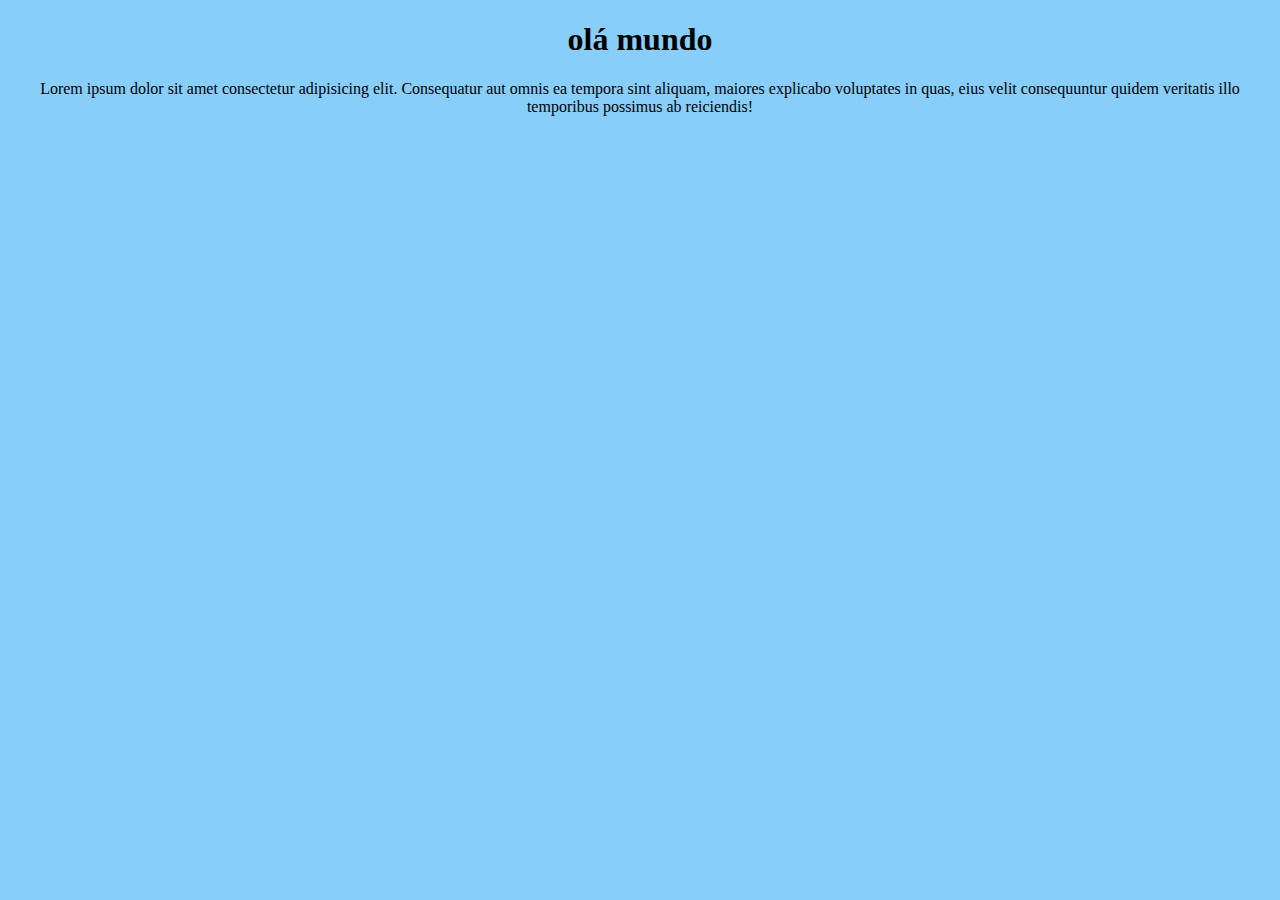
<file: exemplo/index.html>
<!DOCTYPE html>
<html lang="en">
<head>
    <meta charset="UTF-8">
    <meta http-equiv="X-UA-Compatible" content="IE=edge">
    <meta name="viewport" content="width=device-width, initial-scale=1.0">
    <title>meu progaminha</title>
    <style>
        body{
            background-color: lightskyblue;
            text-align: center;
            font:normal
        }

        h1 {
            color: black;
        }
    </style>
</head>
<body>
    <h1>olá mundo</h1>
    <p>Lorem ipsum dolor sit amet consectetur adipisicing elit. Consequatur aut omnis ea tempora sint aliquam, maiores explicabo voluptates in quas, eius velit consequuntur quidem veritatis illo temporibus possimus ab reiciendis!</p>
    <script>
        window.alert("minha primeira mensagem")//janela com um aviso e (ok)
        window.confirm("está gostando de js?")//janela com botão ok e cancel
        Window.prompt("qual é seu nome?") //vai peerguntar o nome
    </script>
</body>
</html>
</file>
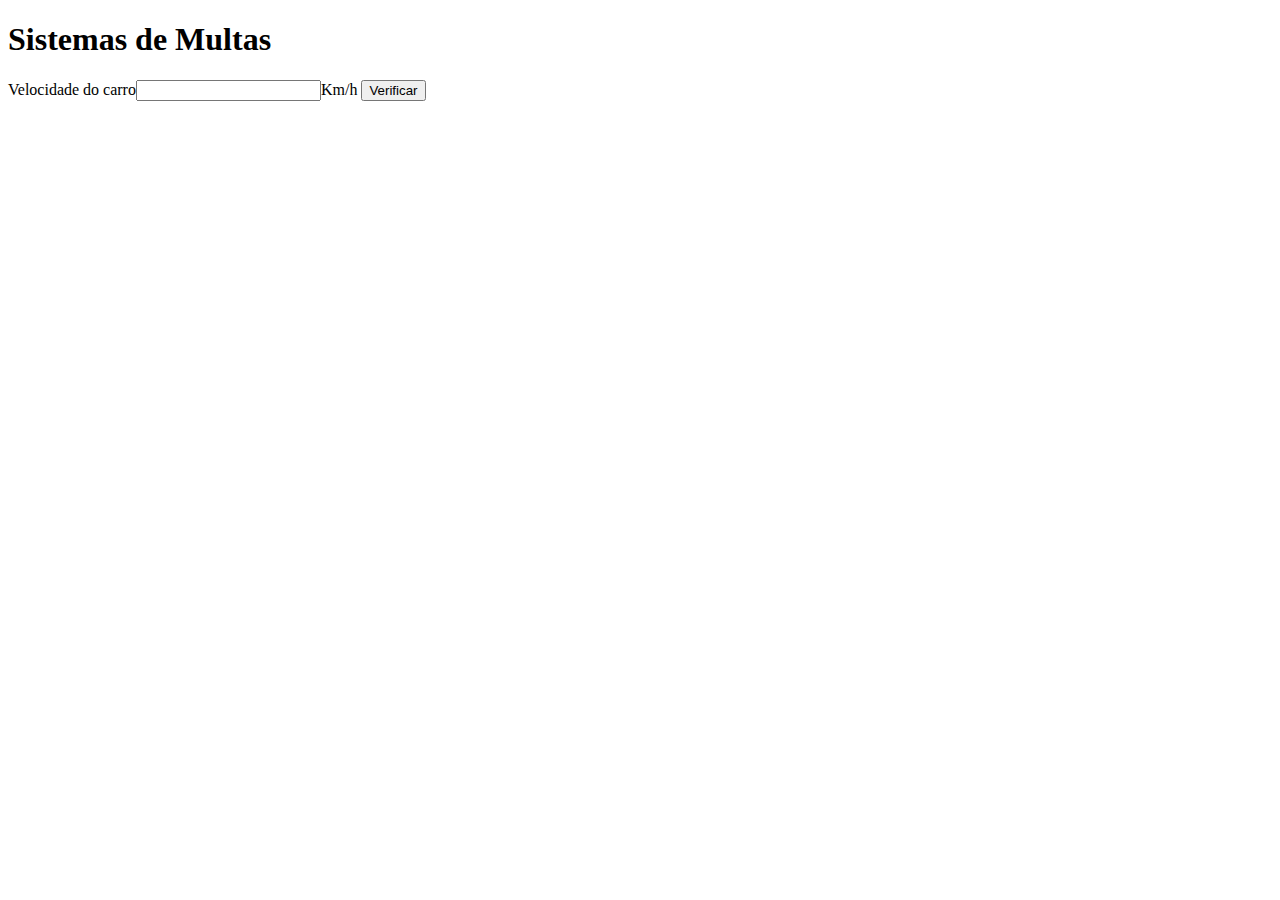
<file: aula011/ex010.html>
<!DOCTYPE html>
<html lang="pt-br">
<head>
    <meta charset="UTF-8">
    <meta http-equiv="X-UA-Compatible" content="IE=edge">
    <meta name="viewport" content="width=device-width, initial-scale=1.0">
    <title>DETRAN</title>
</head>
<body>
    <h1>Sistemas de Multas</h1>
    Velocidade do carro<input type="number" name="txtvel" id="txtvel">Km/h
    <input type="button" value="Verificar" onclick="calcular()">
    <div id="res">

    </div>
    <script>
       function calcular(){ 
            var txtv = window.document.querySelector('input#txtvel')
            var res = window.document.querySelector('div#res')
            var vel = Number(txtv.value)
            res.innerHTML = `<p>Sua velocidae atual é de <strong>${vel}Km/h<strong/></p>`
            if (vel > 60){
                res.innerHTML += `<p>Você está <strong>MULTADO</strong> por excesso de velocidade</p>`
            }
            res.innerHTML += `<p>Dirija sempre com o sinto de segurança<p/>`
        }      
    </script>
</body>
</html>
</file>
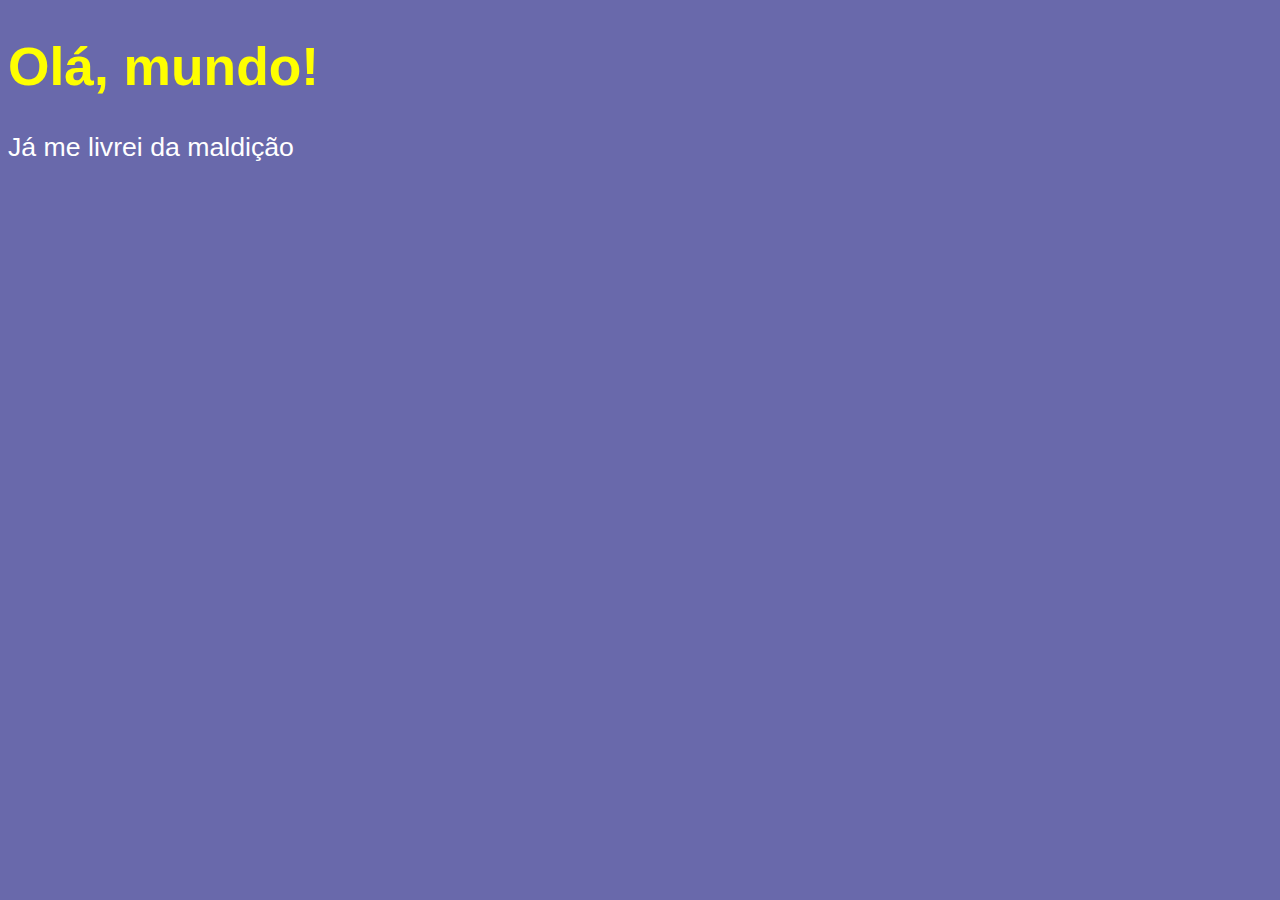
<file: aula06/ex003.html>
<!DOCTYPE html>
<html lang="en">
<head>
    <meta charset="UTF-8">
    <meta http-equiv="X-UA-Compatible" content="IE=edge">
    <meta name="viewport" content="width=device-width, initial-scale=1.0">
    <title>meu primiero programa</title>
    <style>
        body{
            background-color: rgb(105, 105, 171);
            color: white;
            font:  normal 20pt arial;
        }
        h1 {
            color: yellow;
        }
    </style>
</head>
<body>
    <h1>Olá, mundo!</h1>
    <p>Já me livrei da maldição</p>
    <script>
        var n1 = Number.parseInt (window.prompt('digite um número')) //number.parseFloat para real
        var n2 = Number.parseInt (window.prompt ('digite outro número'))//mumber.parseInt para inteiro/ mumber tbm da certo pr os 2
        var s = n1 + n2
        window.alert ('a soma dos valores é' + string(s))//ou ${} com CRASE `//string p/ numero pra string
        //number + number = adição
        //string + string = contatenação
    </script>
    
</body>
</html>
</file>
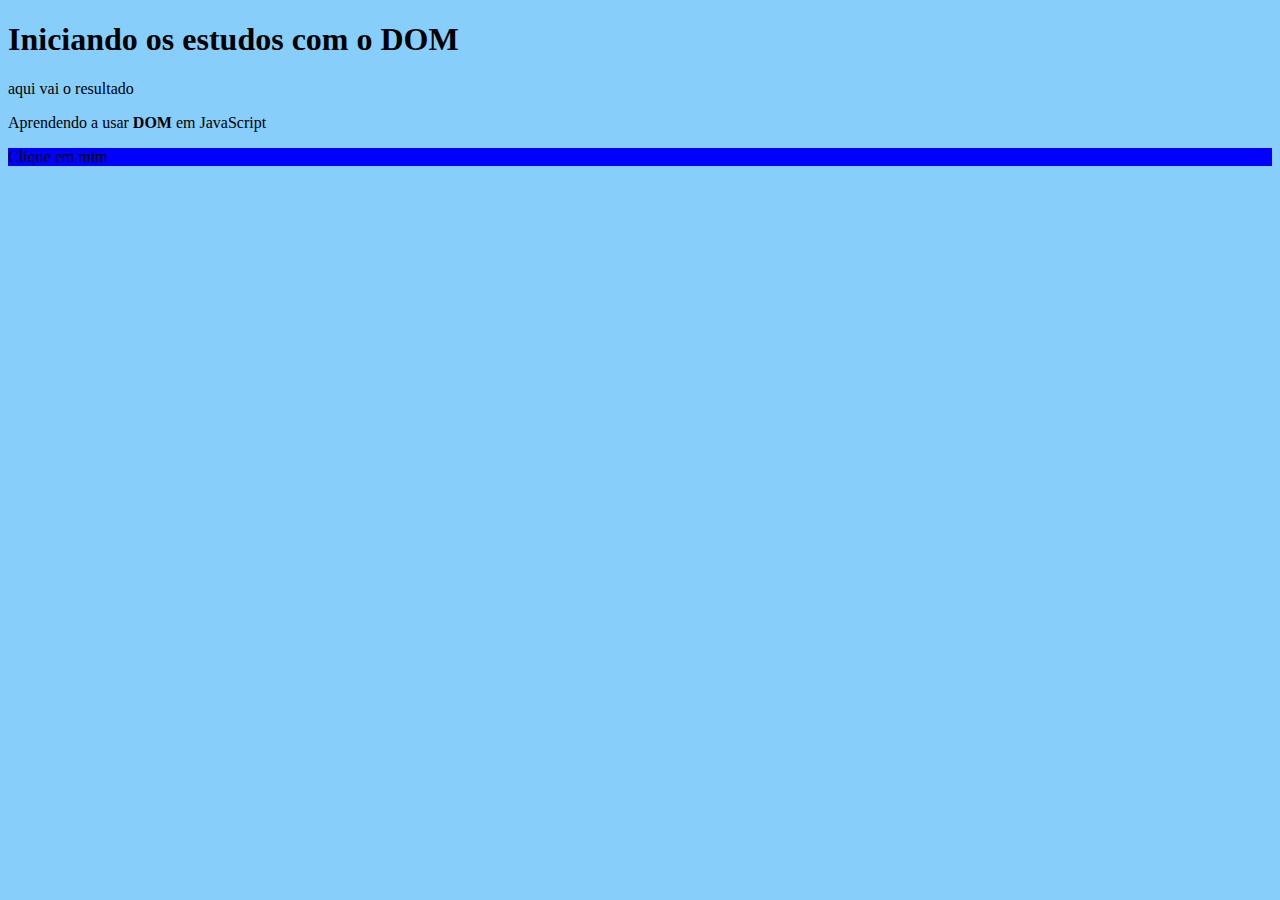
<file: aula06/ex005.html>
<!DOCTYPE html>
<html lang="pt-br">
<head>
    <meta charset="UTF-8">
    <meta http-equiv="X-UA-Compatible" content="IE=edge">
    <meta name="viewport" content="width=device-width, initial-scale=1.0">
    <title>Primeiro DOM</title>
    <style>
        body {
            background-color: lightskyblue;
            color: normal 18pt Arial;
        }

        div#
    </style>
</head>
<body>
    <h1>Iniciando os estudos com o DOM</h1>
    <p>aqui vai o resultado</p>
    <p>Aprendendo a usar <strong>DOM</strong> em JavaScript</p>
    <div id="msg">Clique em mim</div>
    <script>
        var corpo = window.document.body
        var p1 =  window.document.getElementsByTagName('p')[1]
        /*POR ID
        var d = window.document.getElementById('msg')
        d.style.background = 'green'
        d.innerText = 'Estou aguardando... '*/
        /*POR NOME
        var d = window.document.getElementsByName('msg')[0]
        d.innerText = 'Olá!'*/
        /*POR QUERY*/
        var d =  window.document.querySelector('div#msg')
        d.style.background = 'blue'

    </script>
</body>
</html>
</file>
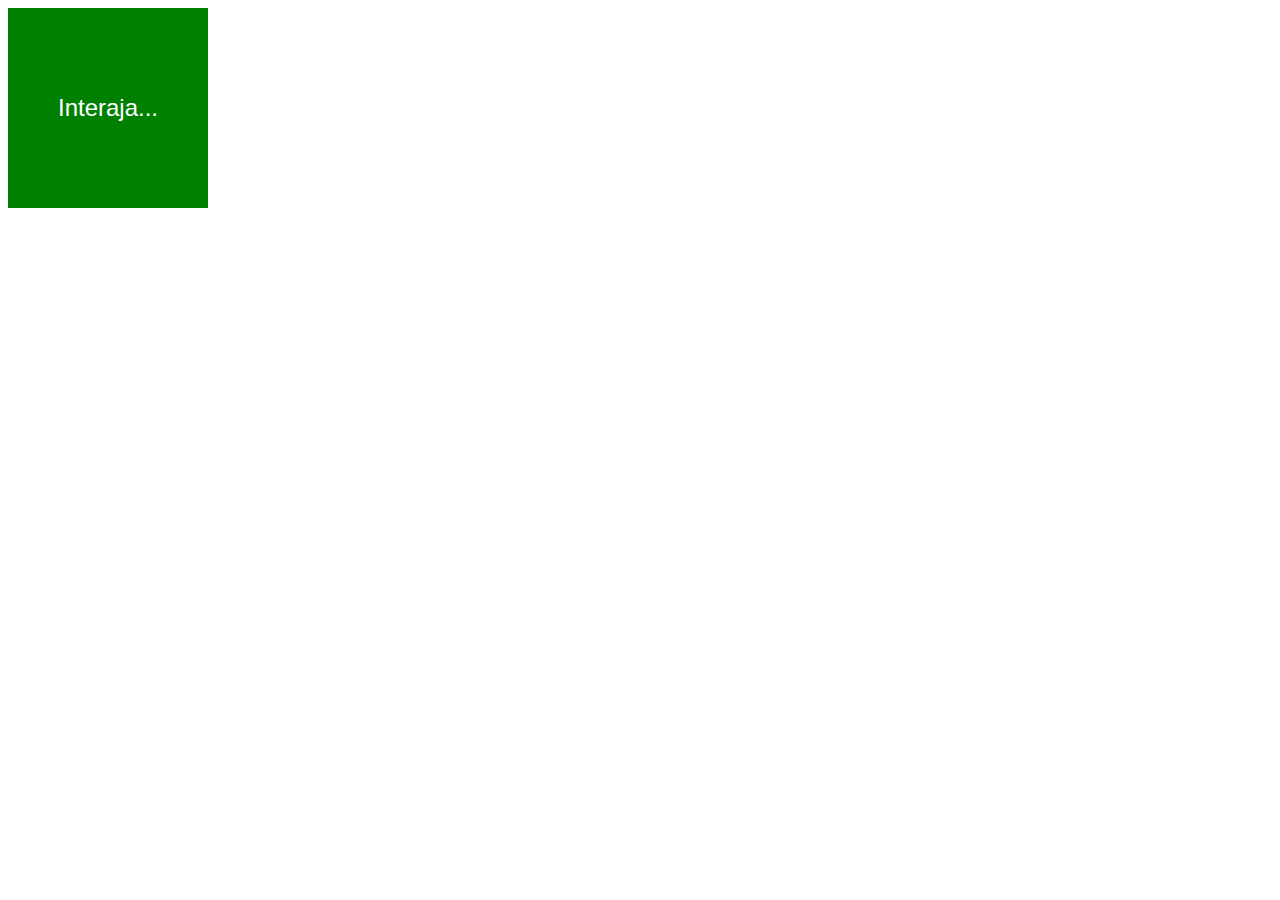
<file: aula10/ex006.html>
<!DOCTYPE html>
<html lang="pt-br">
<head>
    <meta charset="UTF-8">
    <meta http-equiv="X-UA-Compatible" content="IE=edge">
    <meta name="viewport" content="width=device-width, initial-scale=1.0">
    <title>Eventos DOM</title>
    <style>
        div#area {
            font: normal 1.5em Arial;
            background-color: green;
            color: white;
            width: 200px;
            height: 200px;
            line-height: 200px;
            text-align: center;
        }
    </style>
</head>
<body>
    <div id="area">
        Interaja...
    </div>

    <script>
         var a = window.document.getElementById('area')
        a.addEventListener('click', clicar)
        a.addEventListener('mouseover', entrar)
        a.addEventListener('mouseout', sair)

        function clicar() {
            a.innerText = 'Clicou!'
            a.style.background = 'red' 
        }

        function entrar() {
            a.innerText = 'Entrou!'
        }

        function saiu() {
            a.innerText = 'Saiu!'
            a.style.background = 'green'
        }
    </script>
</body>
</html>
</file>
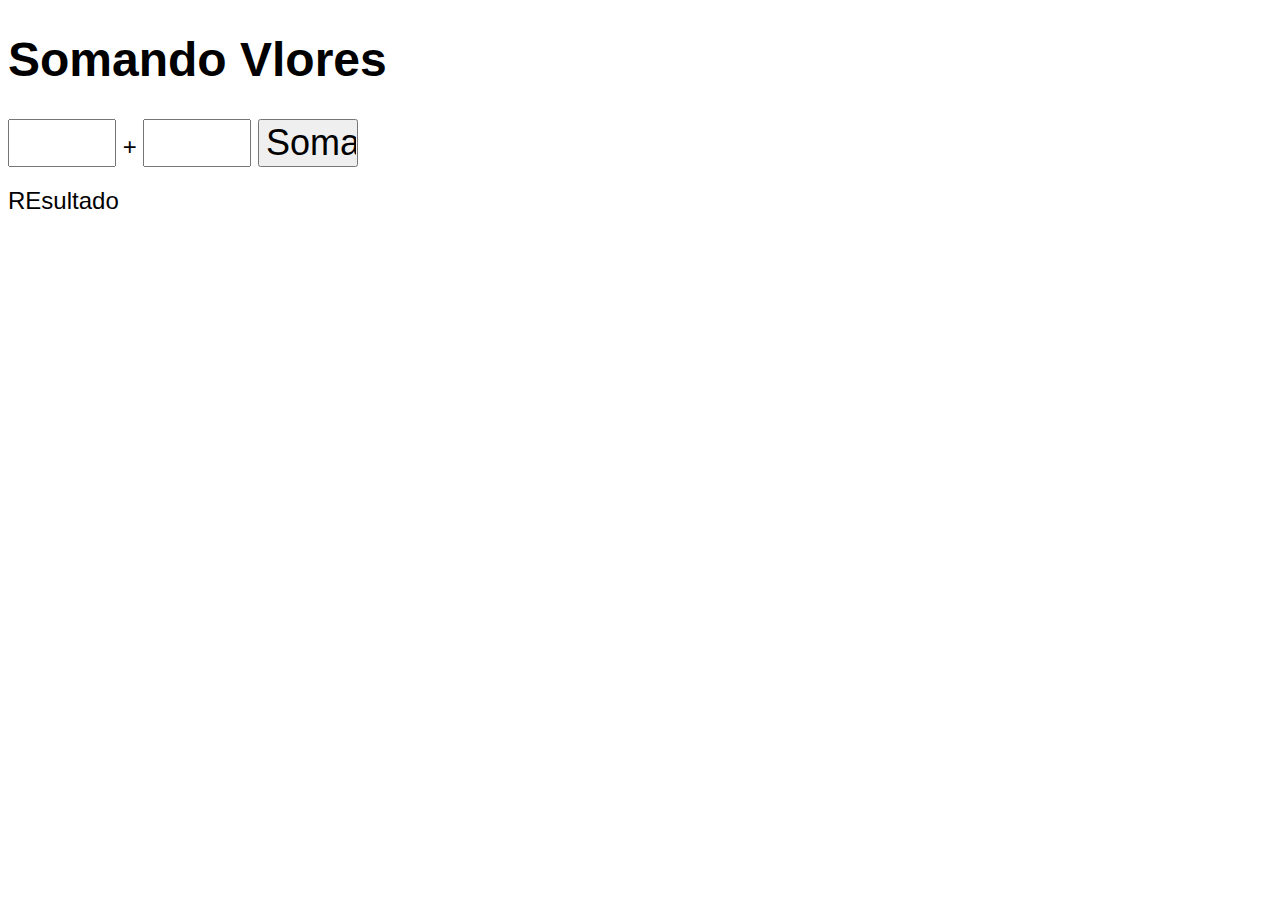
<file: aula10/ex007.html>
<!DOCTYPE html>
<html lang="en">
<head>
    <meta charset="UTF-8">
    <meta http-equiv="X-UA-Compatible" content="IE=edge">
    <meta name="viewport" content="width=device-width, initial-scale=1.0">
    <title>Somando números</title>
    <style>
        body {
            font: normal 1.5em Arial;

        }

        input {
            font: normal 1.5em Arial;
            width: 100px;
        }

        div#res {
            margin-top: 20px;
        }
    </style>
</head>
<body>
    <h1>Somando Vlores</h1>
    <input type="number" name="txtn1" id="txtn1"> +
    <input type="number" name="txtn2" id="txtn2">
    <input type="button" value="Somar" onclick="somar()">
    <div id="res">REsultado</div>
    <script>
        function somar() {
            var tn1 = window.document.getElementById('txtn1')
            var tn2 = window.document.querySelector('input#txtn2')
            var res = window.document.getElementById('res')
            var n1 = Number(tn1.value)
            var n2 = Number(tn2.value)
            var s = n1 + n2
            res.innerHTML = `A soma entre ${n1} é ${n2} igual a <strong>${s}</strong>`
        }
    </script>
</body>
</html>
</file>
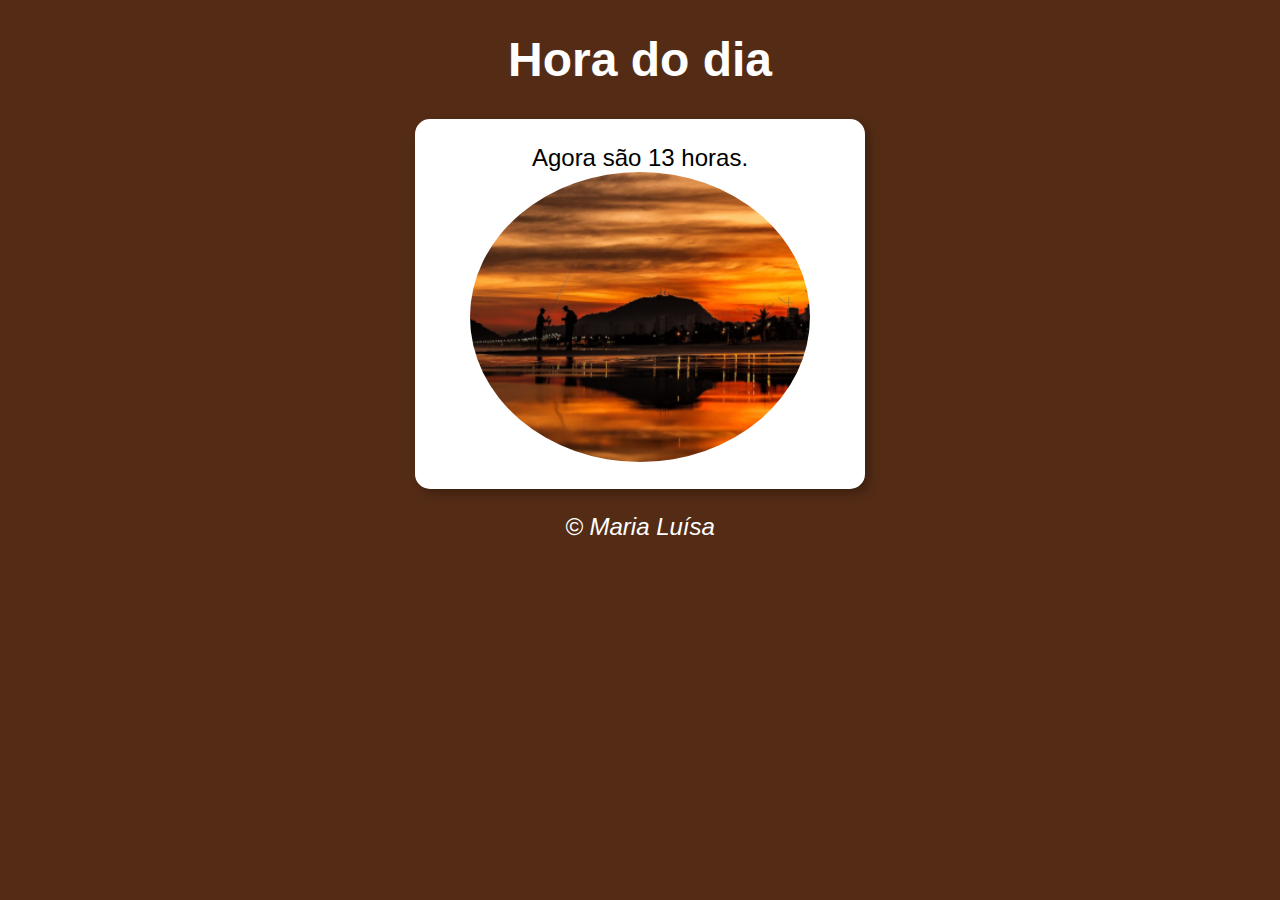
<file: aula012_ex/ex014/ex01.html>
<!DOCTYPE html>
<html lang="pt-br">
<head>
    <meta charset="UTF-8">
    <meta http-equiv="X-UA-Compatible" content="IE=edge">
    <meta name="viewport" content="width=device-width, initial-scale=1.0">
    <title>Hora do dia</title>
    <link rel="stylesheet" href="style.css">
</head>
<body onload=" carregar()">
    <header>
        <h1>Hora do dia</h1>
    </header>
    <section>
        <div id="msg">
            Aqui vai aparecer uma msg....
        </div>
        <div id="foto">
            <img id="img" src="foto-dia.png" alt="foto do dia">
        </div>
    </section>
    <footer>
        <p>&copy; Maria Luísa</p>
    </footer>
    <script src="script.js"></script>
</body>
</html>
</file>
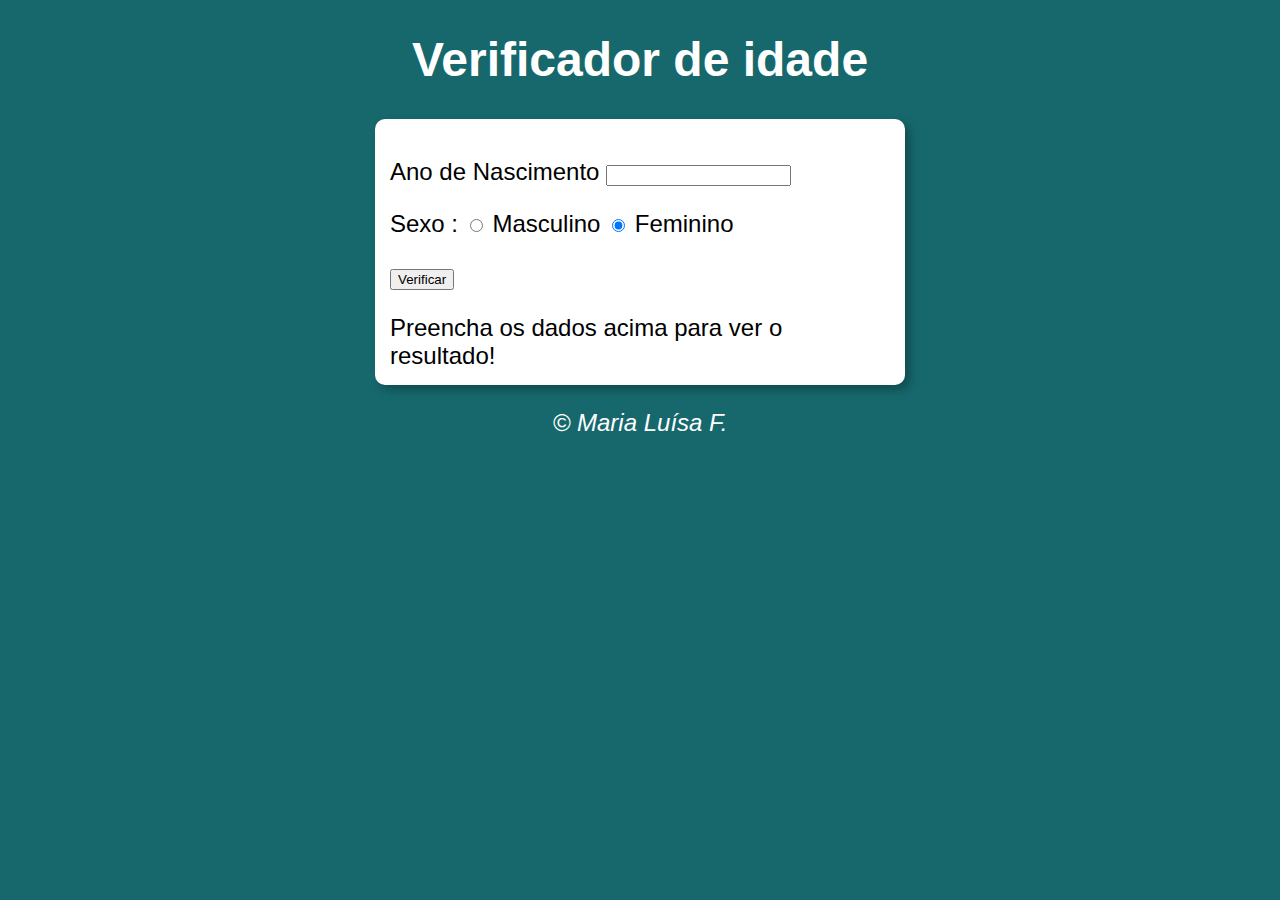
<file: aula012_ex/ex015/ex01.html>
<!DOCTYPE html>
<html lang="pt-br">
<head>
    <meta charset="UTF-8">
    <meta http-equiv="X-UA-Compatible" content="IE=edge">
    <meta name="viewport" content="width=device-width, initial-scale=1.0">
    <title>Modelo de Exercícios</title>
    <link rel="stylesheet" href="style.css">
</head>
<body>
    <header>
        <h1>Verificador de idade</h1>
    </header>
    <section>
        <div>
            <p>Ano de Nascimento
                <input type="number" name="txtano" id="txtano" min="0">
            </p>
            <p>Sexo :
                <input type="radio" name="radsex" id="mas" checked>
                <label for="mas">Masculino</label>

                <input type="radio" name="radsex" id="fem" checked>
                <label for="fem">Feminino</label>
            </p>
            <p> 
                <input type="button" value="Verificar" onclick="verificar()">
            </p>
        </div>
        <div id="res">
            Preencha os dados acima para ver o resultado!
        </div>
    </section>
    <footer>
        <p>&copy; Maria Luísa F.</p>
    </footer>
    <script src="script.js"></script>
</body>
</html>
</file>
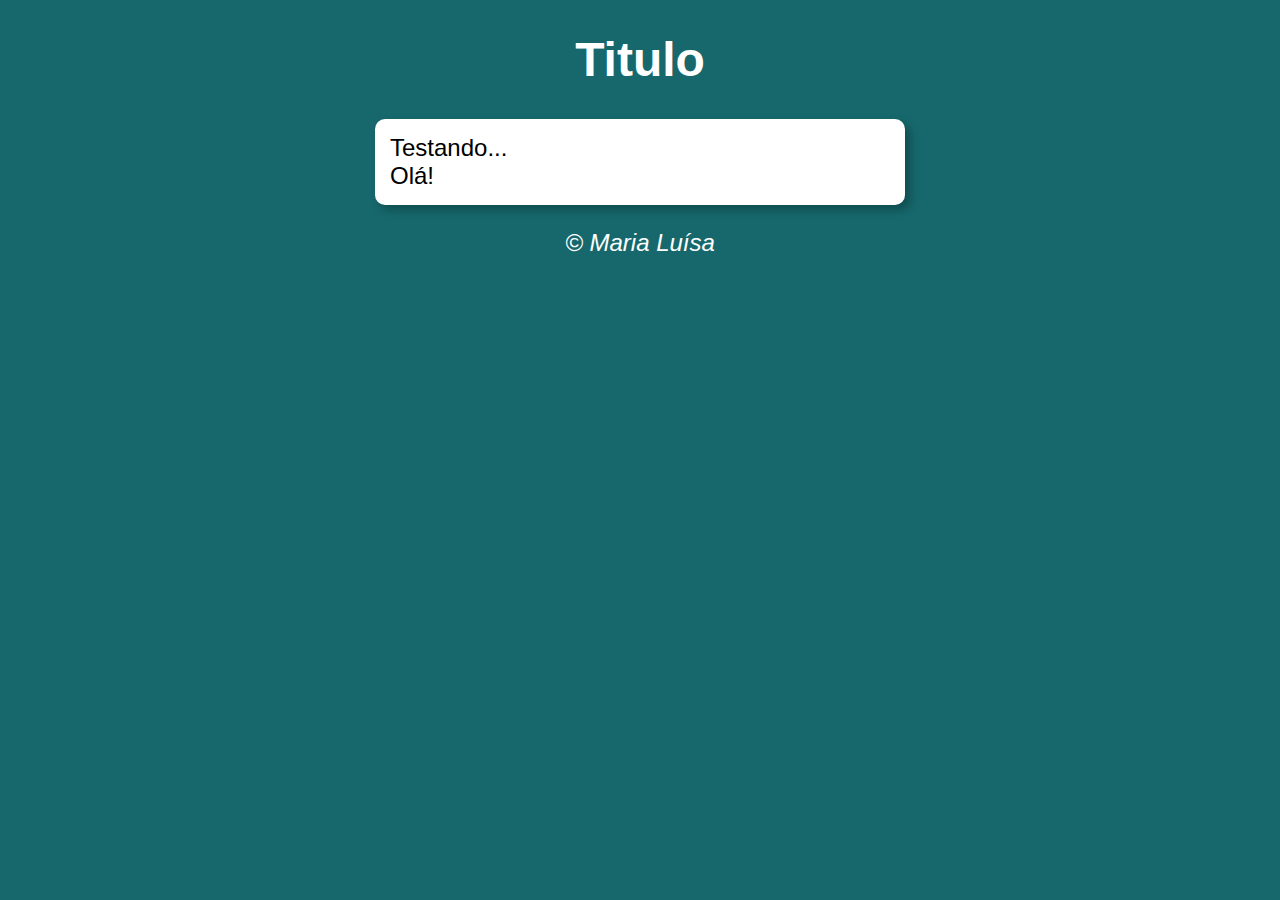
<file: aula012_ex/modelo/ex01.html>
<!DOCTYPE html>
<html lang="pt-br">
<head>
    <meta charset="UTF-8">
    <meta http-equiv="X-UA-Compatible" content="IE=edge">
    <meta name="viewport" content="width=device-width, initial-scale=1.0">
    <title>Modelo de Exercícios</title>
    <link rel="stylesheet" href="style.css">
</head>
<body>
    <header>
        <h1>Titulo</h1>
    </header>
    <section>
        <div>
            Testando...
        </div>
        <div>
            Olá!
        </div>
    </section>
    <footer>
        <p>&copy; Maria Luísa</p>
    </footer>
    <script src="script.js"></script>
</body>
</html>
</file>
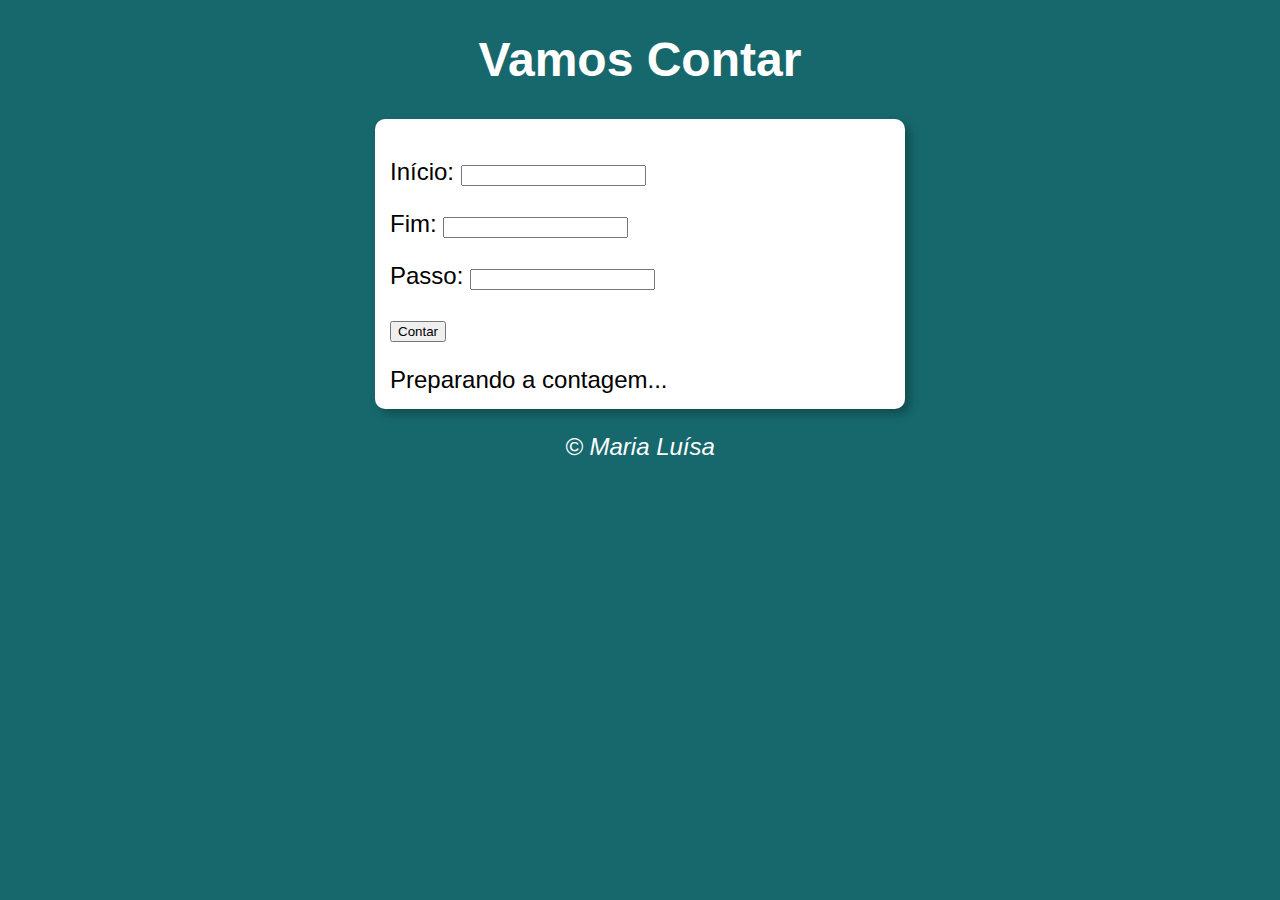
<file: aula014ex/ex016/ex01.html>
<!DOCTYPE html>
<html lang="pt-br">
<head>
    <meta charset="UTF-8">
    <meta http-equiv="X-UA-Compatible" content="IE=edge">
    <meta name="viewport" content="width=device-width, initial-scale=1.0">
    <title>SUPER CONTADOR</title>
    <link rel="stylesheet" href="style.css">
</head>
<body>
    <header>
        <h1>Vamos Contar</h1>
    </header>
    <section>
        <div id="dados"> 
            <p>Início: <input type="number" name="início" id="txti"></p>
            <p>Fim: <input type="number" name="Fim" id="txtf"></p>
            <p>Passo: <input type="number" name="passo" id="txtp"></p>
            <p><input type="button" value="Contar" onclick="contar()"></p>
        </div>
        <div id="res">
            Preparando a contagem...
        </div>
    </section>
    <footer>
        <p>&copy; Maria Luísa</p>
    </footer>
    <script src="script.js"></script>
</body>
</html>
</file>
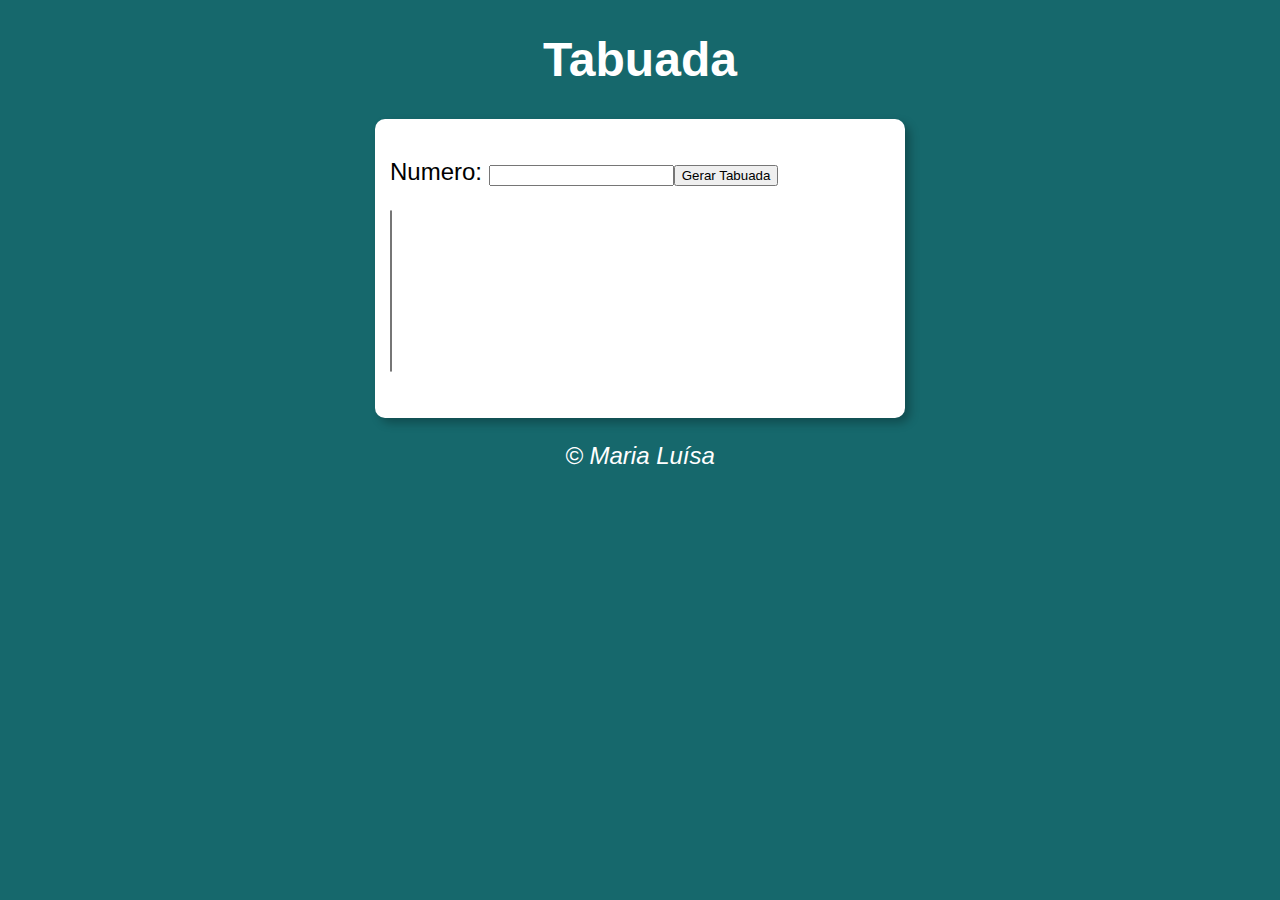
<file: aula014ex/ex017/ex01.html>
<!DOCTYPE html>
<html lang="pt-br">
<head>
    <meta charset="UTF-8">
    <meta http-equiv="X-UA-Compatible" content="IE=edge">
    <meta name="viewport" content="width=device-width, initial-scale=1.0">
    <title>Modelo de Exercícios</title>
    <link rel="stylesheet" href="style.css">
</head>
<body>
    <header>
        <h1>Tabuada</h1>
    </header>
    <section>
        <div>
            <p>Numero: <input type="number" name="num" id="txtn"><input type="button" value="Gerar Tabuada" onclick="tabuada()"></p>
        </div>
        <div>
            <select name="Tabuada" id="seltab" size="10" ></select>
            <option value="Digite um número acima"></option>
        </div>
    </section>
    <footer>
        <p>&copy; Maria Luísa</p>
    </footer>
    <script src="script.js"></script>
</body>
</html>
</file>
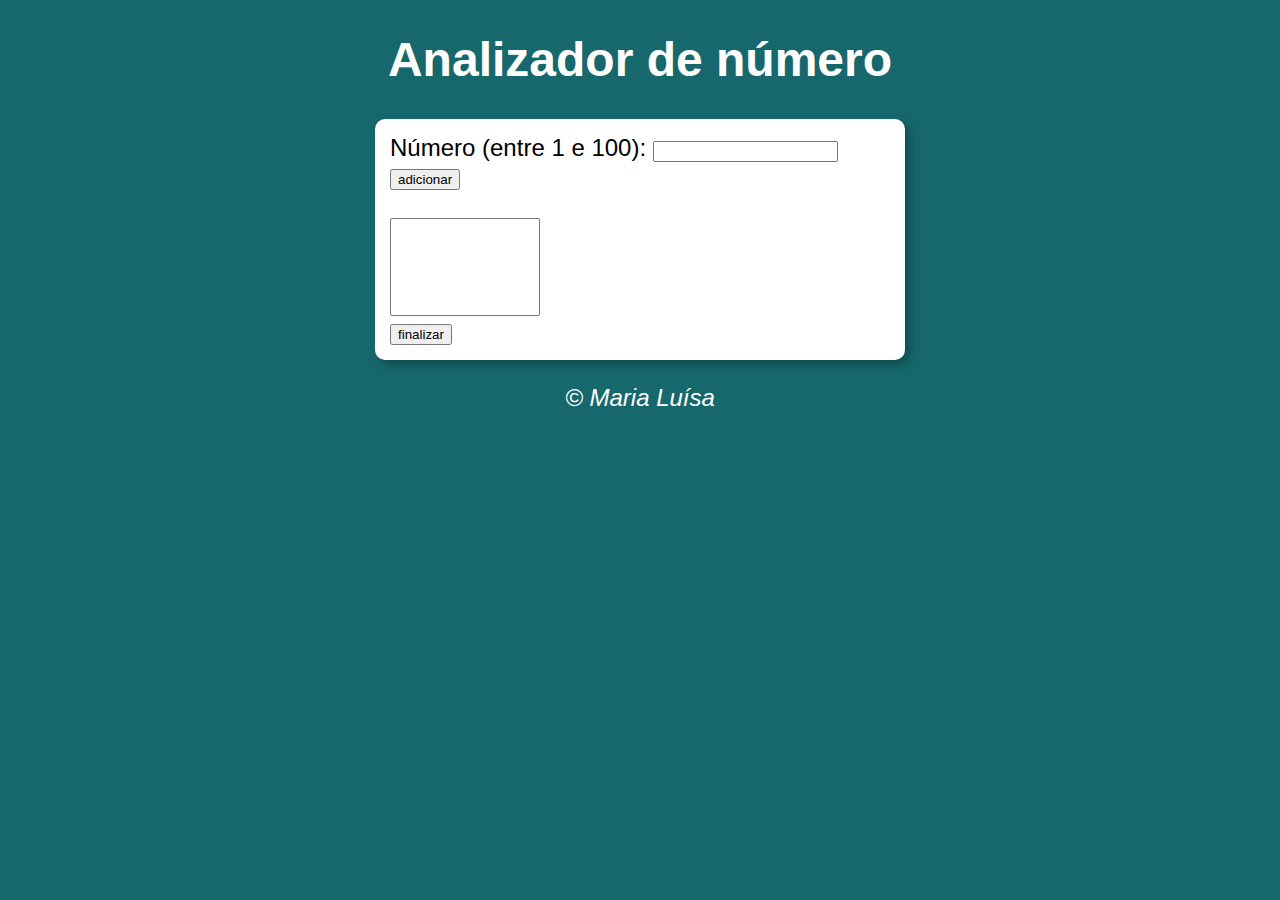
<file: aula16ex/modelo/ex01.html>
<!DOCTYPE html>
<html lang="pt-br">
<head>
    <meta charset="UTF-8">
    <meta http-equiv="X-UA-Compatible" content="IE=edge">
    <meta name="viewport" content="width=device-width, initial-scale=1.0">
    <title>Analizador de Números</title>
    <link rel="stylesheet" href="style.css">
</head>
<body> 
    <header>
        <h1>Analizador de número</h1>
    </header>
    <section>
        <div>
            Número (entre 1 e 100):
            <input type="number" name="fnum" id="fnum">
            <input type="button" value="adicionar" onclick="adicionar()">
            <br><br><select name="flista" id="flista" size="6"></select>
            <br><input type="button" value="finalizar" onclick="finalizar()">
        </div>
        <div id="res">
            
        </div>
    </section>
    <footer>
        <p>&copy; Maria Luísa</p>
    </footer>
    <script src="script.js"></script>
</body>
</html>
</file>
<file: aula012_ex/ex014/style.css>
body {
    background: rgb(22, 104, 108);
    font: normal 1.5em Arial;

}

header {
    color: white;
    text-align: center;
}

section {
    background: white;
    border-radius: 15px;
    padding: 25px;
    width: 400px;
    height: 320px;
    margin: auto;
    box-shadow: 5px 5px 10px rgba(0, 0, 0, 0.266);
}

div {
    text-align: center;
    padding: auto;
}

img {
    border-radius: 50%;
    width: 340px;
    height: 290px;
}

footer {
    color: white;
    text-align: center;
    font-style: italic;
    font-size: 1em;
}
</file>
<file: aula012_ex/ex015/style.css>
body {
    background: rgb(22, 104, 108);
    font: normal 1.5em Arial;

}

header {
    color: white;
    text-align: center;
}

section {
    background: white;
    border-radius: 10px;
    padding: 15px;
    width: 500px;
    margin: auto;
    box-shadow: 5px 5px 10px rgba(0, 0, 0, 0.266);
}

footer {
    color: white;
    text-align: center;
    font-style: italic;
    font-size: 1em;
}
</file>
<file: aula012_ex/modelo/style.css>
body {
    background: rgb(22, 104, 108);
    font: normal 1.5em Arial;

}

header {
    color: white;
    text-align: center;
}

section {
    background: white;
    border-radius: 10px;
    padding: 15px;
    width: 500px;
    margin: auto;
    box-shadow: 5px 5px 10px rgba(0, 0, 0, 0.266);
}

footer {
    color: white;
    text-align: center;
    font-style: italic;
    font-size: 1em;
}
</file>
<file: aula014ex/ex016/style.css>
body {
    background: rgb(22, 104, 108);
    font: normal 1.5em Arial;

}

header {
    color: white;
    text-align: center;
}

section {
    background: white;
    border-radius: 10px;
    padding: 15px;
    width: 500px;
    margin: auto;
    box-shadow: 5px 5px 10px rgba(0, 0, 0, 0.266);
}

footer {
    color: white;
    text-align: center;
    font-style: italic;
    font-size: 1em;
}
</file>
<file: aula014ex/ex017/style.css>
body {
    background: rgb(22, 104, 108);
    font: normal 1.5em Arial;

}

header {
    color: white;
    text-align: center;
}

section {
    background: white;
    border-radius: 10px;
    padding: 15px;
    width: 500px;
    margin: auto;
    box-shadow: 5px 5px 10px rgba(0, 0, 0, 0.266);
}

footer {
    color: white;
    text-align: center;
    font-style: italic;
    font-size: 1em;
}
</file>
<file: aula16ex/modelo/style.css>
body {
    background: rgb(22, 104, 108);
    font: normal 1.5em Arial;

}

header {
    color: white;
    text-align: center;
}
 
section {
    background: white;
    border-radius: 10px;
    padding: 15px;
    width: 500px;
    margin: auto;
    box-shadow: 5px 5px 10px rgba(0, 0, 0, 0.266);
}

select#flista {
    width: 150px;
}

footer {
    color: white;
    text-align: center;
    font-style: italic;
    font-size: 1em;
}
</file>
